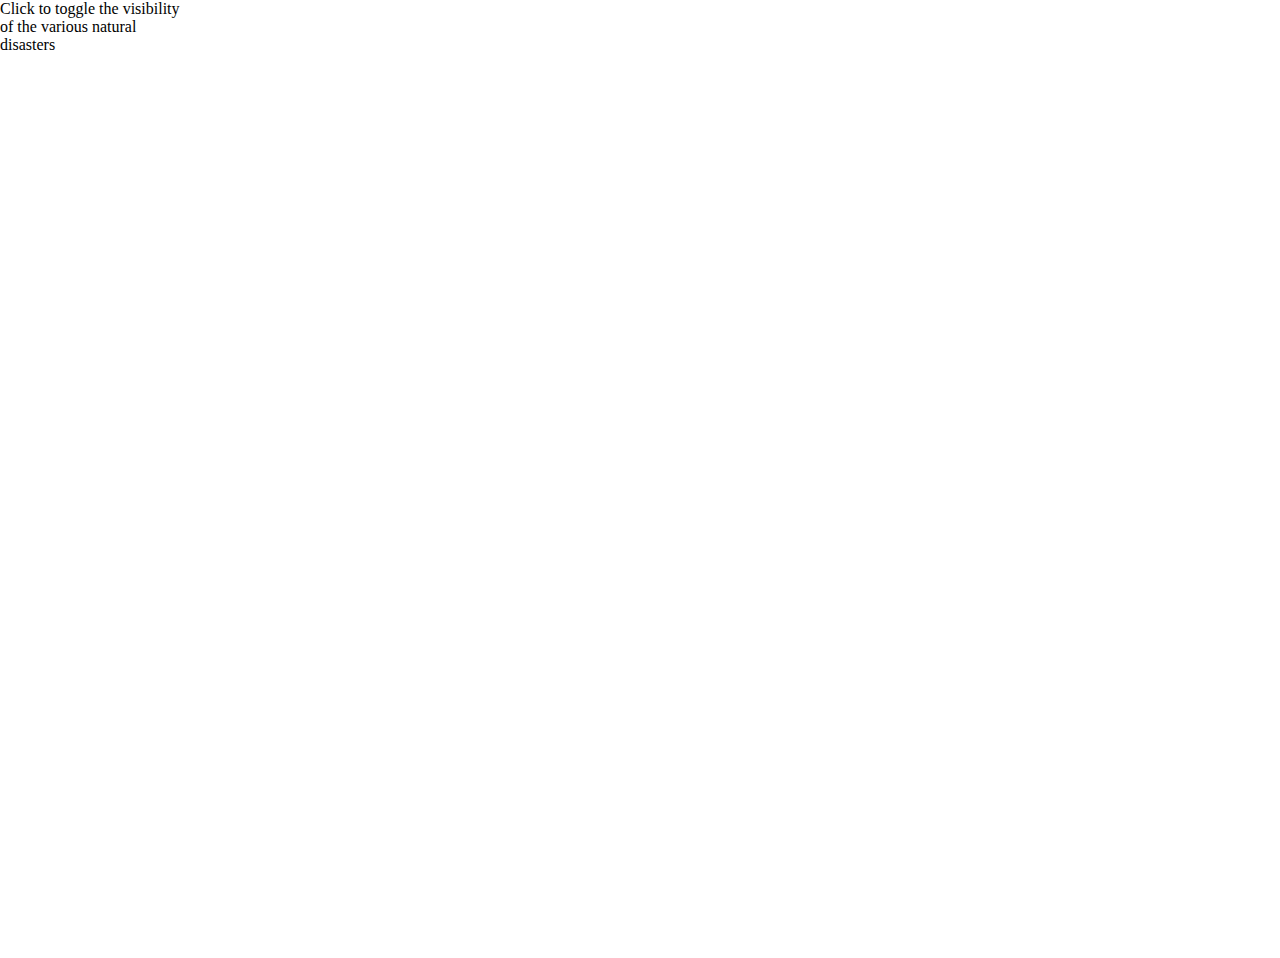
<file: index.html>
<!DOCTYPE html>
<html>
<head>
    <title>Ex 1 - GDOT</title>
    <meta http-equiv="Content-Type" content="text/html; charset=utf-8">
    <meta name="viewport" content="initial-scale=1, maximum-scale=1,user-scalable=no">
    <link rel="stylesheet" href="http://js.arcgis.com/3.13/dijit/themes/claro/claro.css">
    <link rel="stylesheet" href="http://js.arcgis.com/3.13/esri/css/esri.css">
    <link rel="stylesheet" href="css/gettingstarted.css">
    <script src="http://js.arcgis.com/3.13/"></script>
    <script src="js/map.js" ></script>

</head>
<body class="claro">

<!--<div id="mapDiv"></div>-->
<div id="HomeButton"></div>
<!--<div id="basemapGallery"></div>-->
<div id="search"></div>

<div data-dojo-type="dijit/layout/BorderContainer"
     data-dojo-props="design:'headline', gutters:false"
     style="width:100%;height:100%;margin:0;">

    <div id="rightPane"
         data-dojo-type="dijit/layout/ContentPane"
         data-dojo-props="region:'right'"
            style="width:15%;">

        <div data-dojo-type="dijit/layout/AccordionContainer">
            <div data-dojo-type="dijit/layout/ContentPane" id="legendPane"
                 data-dojo-props="title:'Legend', selected:true">

                <div id="legendDiv"></div>

            </div>

            <div data-dojo-type="dijit/layout/ContentPane"
                 data-dojo-props="title:'Natural Disasters'">

                <span style="padding:10px 0;">Click to toggle the visibility of the various natural disasters</span>

                <div id="toggle" style="padding: 2px 2px;"></div>

            </div>
        </div>
    </div>

    <div id="mapDiv"
         data-dojo-type="dijit/layout/ContentPane"
         data-dojo-props="region:'center'"
         style="padding:0;">

        <div style="position:absolute; right:20px; top:10px; z-Index:999;">
            <div data-dojo-type="dijit/TitlePane"
                 data-dojo-props="title:'Switch Basemap', closable:false, open:false">
                <div data-dojo-type="dijit/layout/ContentPane" style="width:380px; height:280px; overflow:auto;">
                    <div id="basemapGallery"></div>
                </div>
            </div>
        </div>

    </div>
</div>








</body>
</html>
</file>
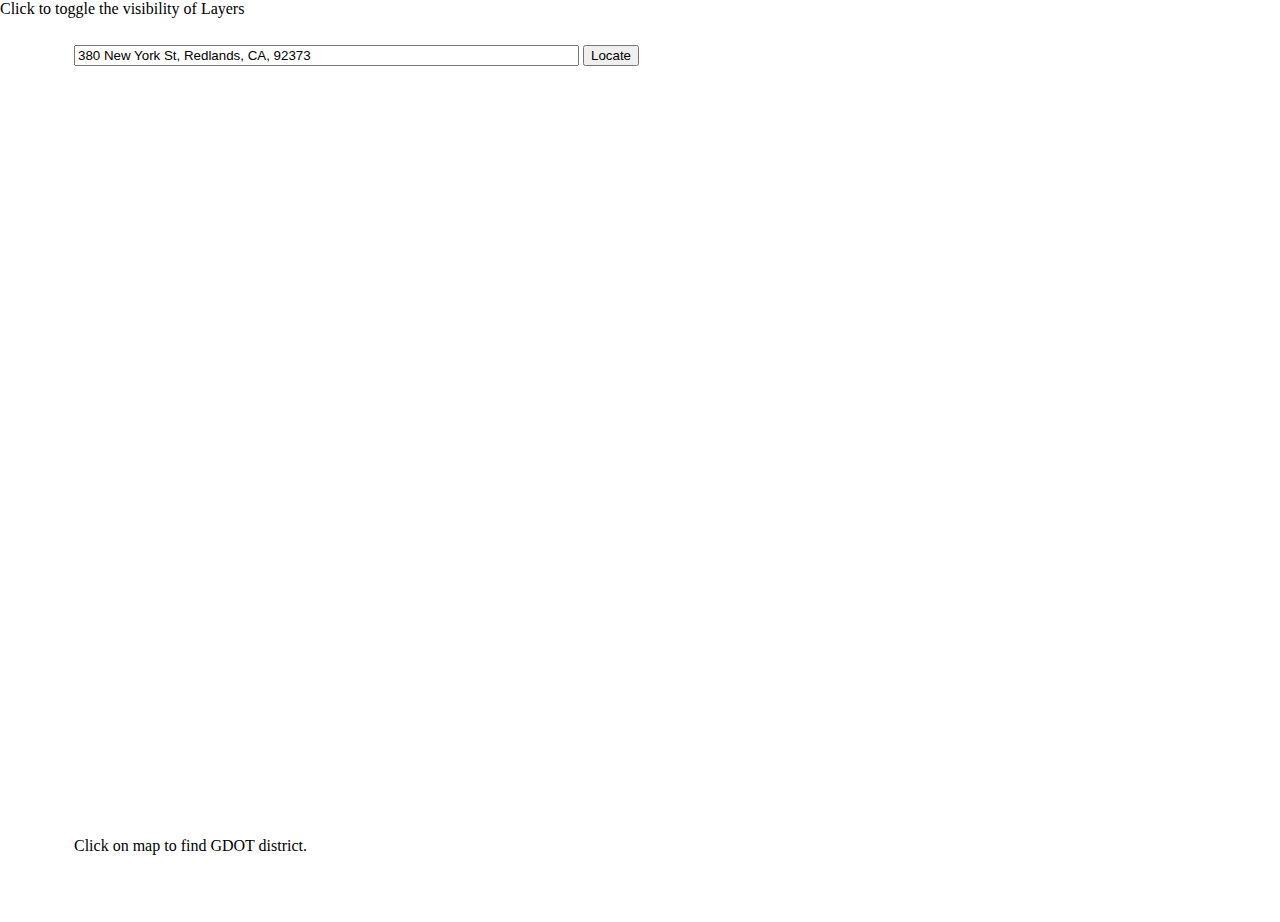
<file: AfterQueryAndDGrid/index.html>
﻿<!DOCTYPE html>
<html>
<head>
    <title>Excercise 1 GDOT</title>
    <meta http-equiv="Content-Type" content="text/html; charset=utf-8">
    <meta name="viewport" content="initial-scale=1, maximum-scale=1,user-scalable=no">
    <link rel="stylesheet" href="http://js.arcgis.com/3.13/dijit/themes/claro/claro.css">
      <link rel="stylesheet" href="http://js.arcgis.com/3.13/dgrid/css/dgrid.css">
    <link rel="stylesheet" href="http://js.arcgis.com/3.13/esri/css/esri.css">
    <link rel="stylesheet" href="css/gettingstarted.css">


    <script src="http://js.arcgis.com/3.13/"></script>
    <script src="js/map.js"></script>

</head>
<body class="claro">
    <div id="content" data-dojo-type="dijit/layout/BorderContainer"
         data-dojo-props="design:'headline', liveSplitters:'true'"
         style="width: 100%; height: 100%; margin: 0;">



        <div id="rightPane"
            data-dojo-type="dijit/layout/ContentPane"
            data-dojo-props="splitter:'true',region:'right'"
          style="width:20%;">

            <div data-dojo-type="dijit/layout/AccordionContainer">
                <div data-dojo-type="dijit/layout/ContentPane" id="legendPane"
                    data-dojo-props="title:'Legend', selected:true">

                    <div id="legendDiv"></div>

                </div>

                <div data-dojo-type="dijit/layout/ContentPane"
                    data-dojo-props="title:'Layers'">

                    <span style="padding: 10px 0;">Click to toggle the visibility of Layers</span>

                    <div id="toggle" style="padding: 2px 2px;"></div>

                </div>
            </div>
        </div>


        

        <div id="mapDiv"
            data-dojo-type="dijit/layout/ContentPane"
            data-dojo-props="region:'center'"
            style="overflow: hidden;width:75%;">

            <div id="info" class="esriSimpleSlider">
                Click on map to find GDOT district.
            </div>

            <div id="locateAddress">
                <input type="text" id="address" size="60" value="380 New York St, Redlands, CA, 92373"/>
                <button id="locate" data-dojo-type="dijit/form/Button">Locate</button>
            </div>
          
            <div id="HomeButton"></div>
            <div style="position: absolute; right: 20px; top: 10px; z-Index: 999;">
                <div data-dojo-type="dijit/TitlePane"
                    data-dojo-props="title:'Switch Basemap', closable:false, open:false">
                    <div data-dojo-type="dijit/layout/ContentPane" style="width: 380px; height: 280px; overflow: auto;">
                        <div id="basemapGallery"></div>
                    </div>
                </div>
            </div>

            <div id="search"></div>
            <div id="printButton"></div>

        </div>

        <div id="cpBottom" data-dojo-type="dijit/layout/ContentPane" data-dojo-props="splitter:'true', region:'bottom'">
        <div id="divGrid"></div>
      </div>

    </div>
</body>
</html>
</file>
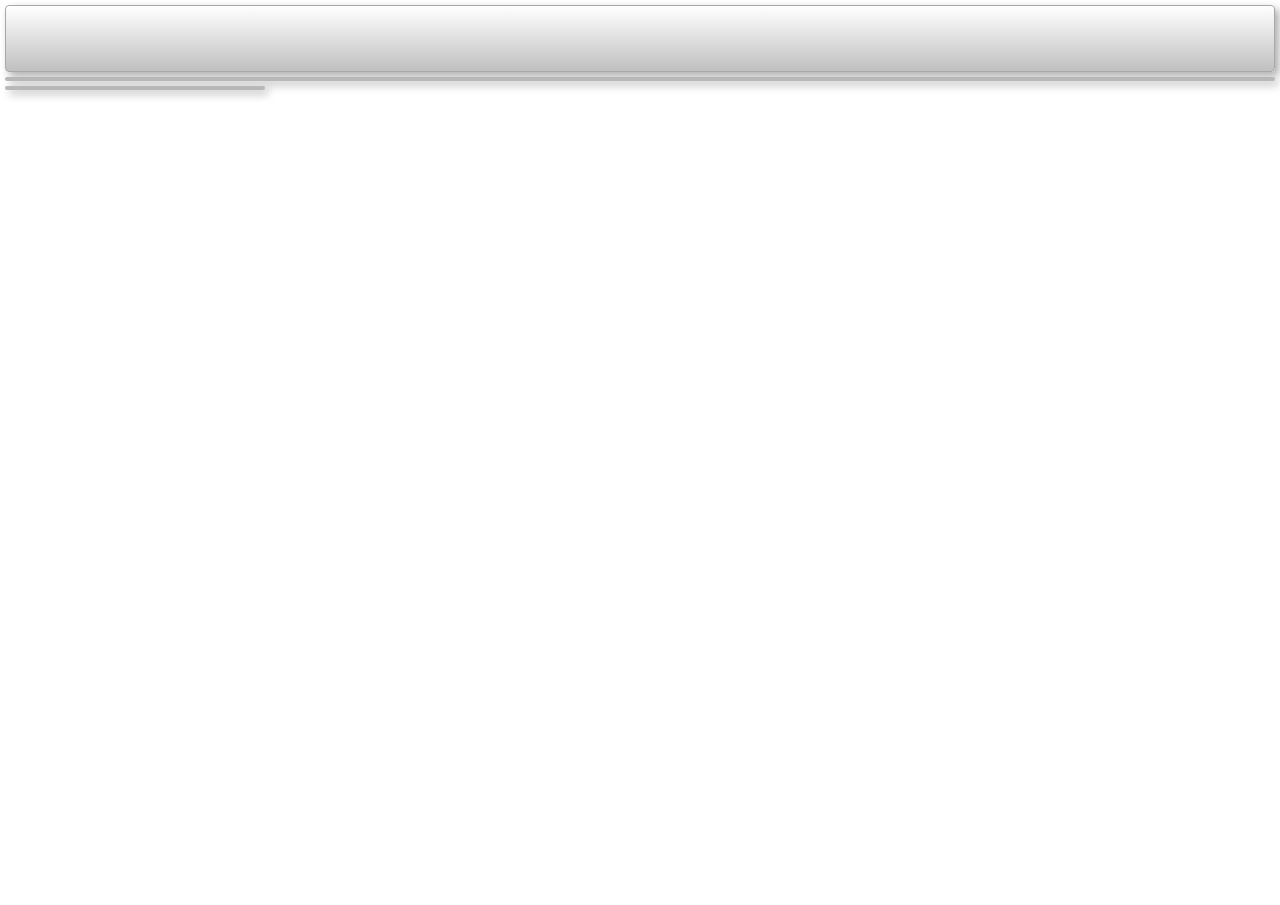
<file: WebMap/index.html>
<!DOCTYPE html>
<html>
  <head>
    <meta http-equiv="Content-Type" content="text/html; charset=utf-8">
    <meta name="viewport" content="initial-scale=1, maximum-scale=1,user-scalable=no">
    <title>Create web map from id</title>

    <link rel="stylesheet" href="http://js.arcgis.com/3.13/dijit/themes/claro/claro.css">
    <link rel="stylesheet" href="http://js.arcgis.com/3.13/esri/css/esri.css">
    <link rel="stylesheet" href="css/layout.css">


    <script src="http://js.arcgis.com/3.13/"></script>
    <script>
      require([
        "dojo/parser",
        "dojo/ready",
        "dijit/layout/BorderContainer",
        "dijit/layout/ContentPane",
        "dojo/dom",
        "esri/map", 
        "esri/urlUtils",
        "esri/arcgis/utils",
        "esri/dijit/Legend",
        "esri/dijit/Scalebar",

        "dojo/domReady!"
      ], function(
        parser,
        ready,
        BorderContainer,
        ContentPane,
        dom,
        Map,
        urlUtils,
        arcgisUtils,
        Legend,
        Scalebar
      ) {
        ready(function(){

        parser.parse();


        arcgisUtils.createMap("af3abba488644b3c96f06a2559f82712","map").then(function(response){
          //update the app 
          dom.byId("title").innerHTML = response.itemInfo.item.title;
          dom.byId("subtitle").innerHTML = response.itemInfo.item.snippet;

          var map = response.map;



          //add the scalebar 
          var scalebar = new Scalebar({
            map: map,
            scalebarUnit: "english"
          });

          //add the legend. Note that we use the utility method getLegendLayers to get 
          //the layers to display in the legend from the createMap response.
          var legendLayers = arcgisUtils.getLegendLayers(response); 
          var legendDijit = new Legend({
            map: map,
            layerInfos: legendLayers
          },"legend");
          legendDijit.startup();


        });


        });

      });
    </script>
  </head>

  <body class="claro">
    <div id="mainWindow" data-dojo-type="dijit/layout/BorderContainer" data-dojo-props="design:'headline'" style="width:100%; height:100%;">
      <div id="header" class="shadow roundedCorners" data-dojo-type="dijit/layout/ContentPane" data-dojo-props="region:'top'">
        <div id="title"></div>
        <div id="subtitle"></div>
      </div>
      <div id="map" class="roundedCorners shadow" data-dojo-type="dijit/layout/ContentPane" data-dojo-props="region:'center'"></div>
      <div id="rightPane" class="roundedCorners shadow" data-dojo-type="dijit/layout/ContentPane" data-dojo-props="region:'right'" >
        <div id="legend"></div>
      </div>
    </div>
  </body>
</html>
</file>
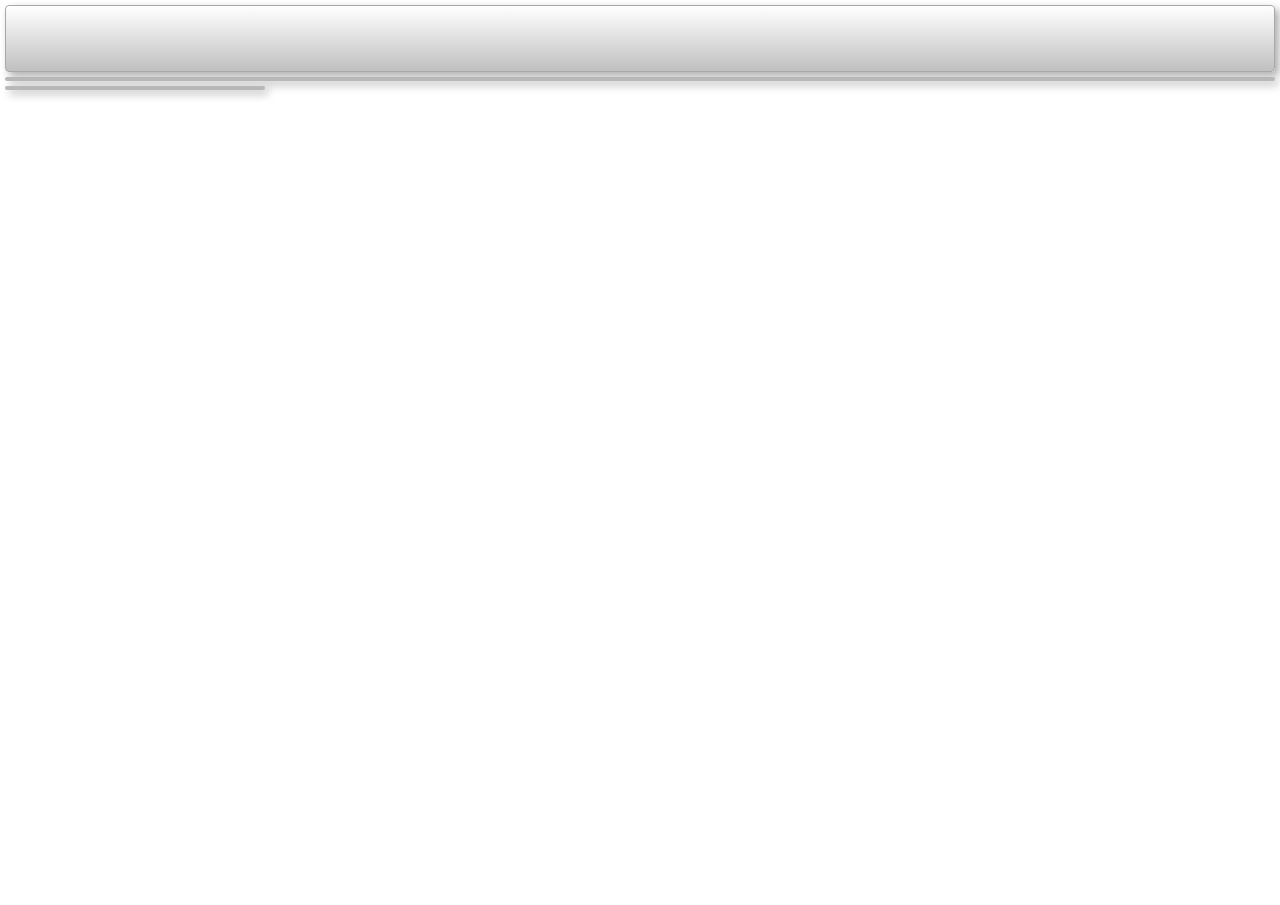
<file: AfterQueryAndDGrid/WebMap.html>
<!DOCTYPE html>
<html>
  <head>
    <meta http-equiv="Content-Type" content="text/html; charset=utf-8">
    <meta name="viewport" content="initial-scale=1, maximum-scale=1,user-scalable=no">
    <title>Create web map from id</title>

    <link rel="stylesheet" href="http://js.arcgis.com/3.13/dijit/themes/claro/claro.css">
    <link rel="stylesheet" href="http://js.arcgis.com/3.13/esri/css/esri.css">
    <link rel="stylesheet" href="css/layout.css">


    <script src="http://js.arcgis.com/3.13/"></script>
    <script>
      require([
        "dojo/parser",
        "dojo/ready",
        "dijit/layout/BorderContainer",
        "dijit/layout/ContentPane",
        "dojo/dom",
        "esri/map", 
        "esri/urlUtils",
        "esri/arcgis/utils",
        "esri/dijit/Legend",
        "esri/dijit/Scalebar",
        "dojo/domReady!"
      ], function(
        parser,
        ready,
        BorderContainer,
        ContentPane,
        dom,
        Map,
        urlUtils,
        arcgisUtils,
        Legend,
        Scalebar
      ) {
        ready(function(){

        parser.parse();


        arcgisUtils.createMap("4778fee6371d4e83a22786029f30c7e1","map").then(function(response){
          //update the app 
          dom.byId("title").innerHTML = response.itemInfo.item.title;
          dom.byId("subtitle").innerHTML = response.itemInfo.item.snippet;

          var map = response.map;



          //add the scalebar 
          var scalebar = new Scalebar({
            map: map,
            scalebarUnit: "english"
          });

          //add the legend. Note that we use the utility method getLegendLayers to get 
          //the layers to display in the legend from the createMap response.
          var legendLayers = arcgisUtils.getLegendLayers(response); 
          var legendDijit = new Legend({
            map: map,
            layerInfos: legendLayers
          },"legend");
          legendDijit.startup();


        });


        });

      });
    </script>
  </head>

  <body class="claro">
    <div id="mainWindow" data-dojo-type="dijit/layout/BorderContainer" data-dojo-props="design:'headline'" style="width:100%; height:100%;">
      <div id="header" class="shadow roundedCorners" data-dojo-type="dijit/layout/ContentPane" data-dojo-props="region:'top'">
        <div id="title"></div>
        <div id="subtitle"></div>
      </div>
      <div id="map" class="roundedCorners shadow" data-dojo-type="dijit/layout/ContentPane" data-dojo-props="region:'center'"></div>
      <div id="rightPane" class="roundedCorners shadow" data-dojo-type="dijit/layout/ContentPane" data-dojo-props="region:'right'" >
        <div id="legend"></div>
      </div>
    </div>
  </body>
</html>
</file>
<file: css/gettingstarted.css>
/*
 * Step: Add #divMap as a third selector
 */
html, body, #mapDiv{
    padding: 0;
    margin: 0;
    height: 100%;
}
#HomeButton {
    position: absolute;
    top: 95px;
    left: 20px;
    z-index: 50;
}
#search {
    display: block;
    position: absolute;
    z-index: 2;
    top: 20px;
    left: 74px;
}
</file>
<file: AfterQueryAndDGrid/css/gettingstarted.css>
/*
 * Step: Add #divMap as a third selector
 */
html, body, #mapDiv{
      padding: 0;
      margin: 0;
      height: 100%;
    }

#HomeButton {
      position: absolute;
      top: 95px;
      left: 20px;
      z-index: 50;
    }

#search {
         display: block;
         position: absolute;
         z-index: 2;
         top: 20px;
         left: 74px;
      }

#printButton {
      position: absolute;
      top: 130px;
      left: 10px;
      z-index: 50;
    }

#locateAddress{
      position: absolute;
      top: 45px;
      left: 74px;
      z-index: 50;
    }
#info{
      position: absolute;
      bottom: 45px;
      left: 74px;
      z-index: 50;
    }
</file>
<file: WebMap/css/layout.css>
html,body {
    height:100%;
    width:100%;
    margin:0;
    padding:0;
  }

  body {
    background-color:#FFF;
    overflow:hidden;
    font-family:"Helvetica";
  }

  #header {
    border:solid 1px #A8A8A8;
    overflow:hidden;
    background-color:#999;
    background: -webkit-gradient(linear, left top, left bottom, from(#fff), to(#C0C0C0));
    background: -moz-linear-gradient(top,  #fff,  #C0C0C0);
    height:65px;
    margin: 5px 5px;
  }

  .roundedCorners {
    -o-border-radius:4px;
    -moz-border-radius:4px;
    -webkit-border-radius:4px;
    border-radius:4px;
  }

  .shadow {
    -webkit-box-shadow:4px 4px 8px #adadad;
    -moz-box-shadow:4px 4px 8px #adadad;
    -o-box-shadow:4px 4px 8px #adadad;
    box-shadow:4px 4px 8px #adadad;
  }
  #title{
    padding-top:2px;
    padding-left:10px;
    color:#000;
    font-size:18pt;
    text-align:left;
    text-shadow: 0px 1px 0px #e5e5ee;
    font-weight:700;
  }
  #subtitle {
    font-size:small;
    padding-left:40px;
    text-shadow: 0px 1px 0px #e5e5ee;
    color:#000;
  }
  #rightPane{
    background-color:#E8E8E8;
    border:solid 2px #B8B8B8;
    margin:5px; 
    width:20%;
  }
  #map {
    background-color:#FFF;
    border:solid 2px #B8B8B8;
    margin:5px;
    padding:0;
  }
  .esriLegendServiceLabel{
    display:none;
  }
</file>
<file: AfterQueryAndDGrid/css/layout.css>
html,body {
    height:100%;
    width:100%;
    margin:0;
    padding:0;
  }

  body {
    background-color:#FFF;
    overflow:hidden;
    font-family:"Helvetica";
  }

  #header {
    border:solid 1px #A8A8A8;
    overflow:hidden;
    background-color:#999;
    background: -webkit-gradient(linear, left top, left bottom, from(#fff), to(#C0C0C0));
    background: -moz-linear-gradient(top,  #fff,  #C0C0C0);
    height:65px;
    margin: 5px 5px;
  }

  .roundedCorners {
    -o-border-radius:4px;
    -moz-border-radius:4px;
    -webkit-border-radius:4px;
    border-radius:4px;
  }

  .shadow {
    -webkit-box-shadow:4px 4px 8px #adadad;
    -moz-box-shadow:4px 4px 8px #adadad;
    -o-box-shadow:4px 4px 8px #adadad;
    box-shadow:4px 4px 8px #adadad;
  }
  #title{
    padding-top:2px;
    padding-left:10px;
    color:#000;
    font-size:18pt;
    text-align:left;
    text-shadow: 0px 1px 0px #e5e5ee;
    font-weight:700;
  }
  #subtitle {
    font-size:small;
    padding-left:40px;
    text-shadow: 0px 1px 0px #e5e5ee;
    color:#000;
  }
  #rightPane{
    background-color:#E8E8E8;
    border:solid 2px #B8B8B8;
    margin:5px; 
    width:20%;
  }
  #map {
    background-color:#FFF;
    border:solid 2px #B8B8B8;
    margin:5px;
    padding:0;
  }
  .esriLegendServiceLabel{
    display:none;
  }
</file>
